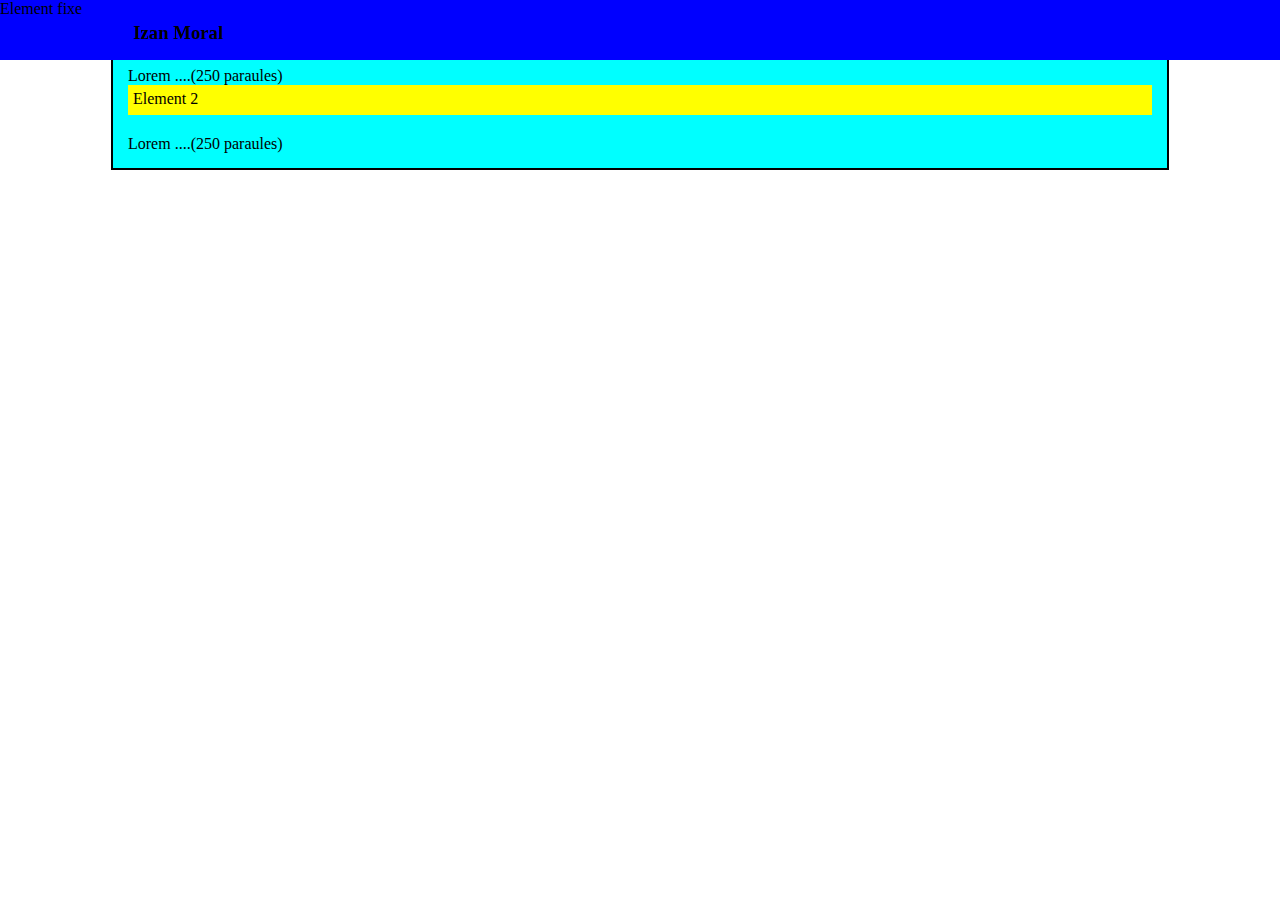
<file: html/index.html>
<!DOCTYPE html>
<html lang="en">
<head>
  <meta charset="UTF-8">
  <meta name="viewport" content="width=device-width, user-scalable=no, initial-scale=1.0, maximum-scale=1.0, minimum-scale=1.0">
  <title>Posicionament</title>
  <link rel="stylesheet" href="../css/main.css">
</head>
<body>
<div id="barrafixa"> Element fixe </div>
<div id="contenidor1" class="modul">
  <div id="barra2">
    <h3>Izan Moral</h3>
  </div>
  <p>Lorem ....(250 paraules)</p>
  <div id="barra2"> Element 2 </div>
  <p>Lorem ....(250 paraules)</p>

</div>
</body>
</html>
</file>
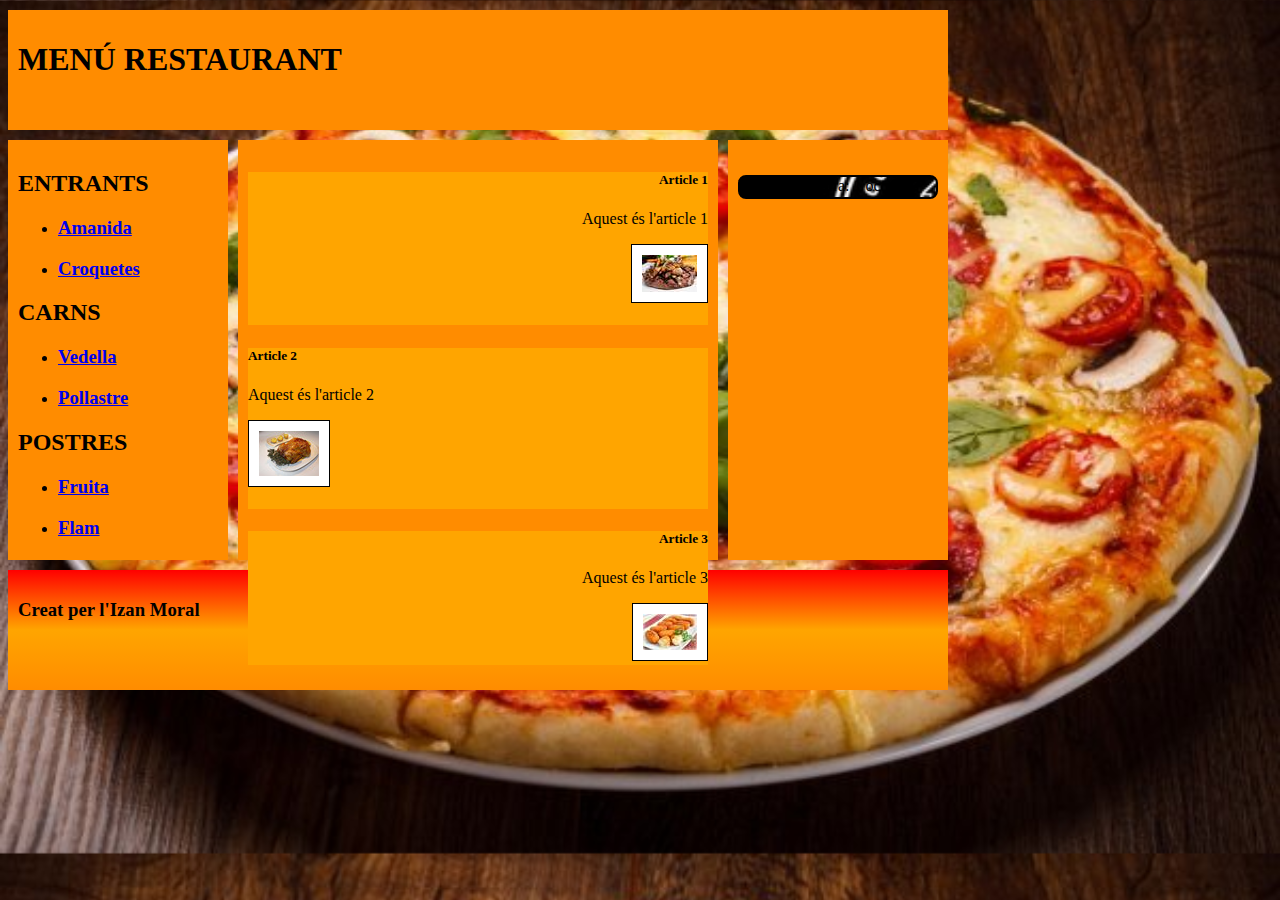
<file: html/web.html>
<!DOCTYPE html>
<html lang="en">
<head>
  <meta charset="UTF-8">
  <link rel="stylesheet" href="../css/web.css">
  <title>Izan</title>
  <link rel="icon" href="../img/favicon.ico">
</head>
<body>

<header>
<h1>MENÚ RESTAURANT</h1>
</header>

<nav>
  <h2>ENTRANTS</h2>
  <ul>
    <li> <h3> <a href="../img/amanida.jpg">Amanida</a> <br> </h3> </li>
    <li> <h3> <a href="../img/croquetes.jpg">Croquetes</a> </h3> </li>
  </ul>
  <h2>CARNS</h2>
  <ul>
    <li> <h3> <a href="../img/vedella.jpg">Vedella</a> <br> </h3> </li>
    <li> <h3> <a href="../img/pollastre.jpg">Pollastre</a> </h3> </li>
  </ul>
  <h2>POSTRES</h2>
  <ul>
    <li> <h3> <a href="https://mx.hola.com/estar-bien/galeria/20190625144212/frutas-verano-propiedades-gt/1/">Fruita</a> <br> </h3> </li>
    <li> <h3> <a href="https://www.eladerezo.com/recetas/receta-flan-de-huevo-casero.html">Flam</a> </h3> </li>
  </ul>
</nav>

<section>
  <article>
    <h5>Article 1</h5>
    <p>Aquest és l'article 1</p>
    <img class="imatge" alt="vedella" src="../img/vedella.jpg"><br><br>
  </article>

  <article class="art1">
    <h5>Article 2</h5>
    <p>Aquest és l'article 2</p>
    <img class="imatge" alt="pollastre" src="../img/pollastre.jpg"><br><br>
  </article>

  <article>
    <h5>Article 3</h5>
    <p>Aquest és l'article 3</p>
    <img class="imatge" alt="croquetes" src="../img/croquetes.jpg">
  </article>
</section>

<aside>
  <div class="logo"></div>
  <div class="misstage">
    <p>Propera obertura: 1 octubre</p>
  </div>

</aside>

<footer>
  <h3>Creat per l'Izan Moral</h3>
</footer>
</file>
<file: css/main.css>
*{
  margin:0;
  padding: 0;
}

.modul{
  border: 2px solid black;
  padding:15px;
}
h3{
  position: absolute;
  text-align: center;
}
#barrafixa{
  margin: 0 auto;
  width: 100%;
  height: 60px;
  background-color: blue;
  position: fixed;
}

#contenidor1{

  margin: 0 auto;
  width: 80%;
  height: 100%;
  background-color: aqua;
}
#barra2{
  margin: 0 auto;
  padding: 5px;
  width: auto;
  height: 20px;
  background-color: yellow;
  margin-bottom: 20px;
}
p{
  text-align: justify;
}
</file>
<file: css/web.css>
html {
  background-image: url("../img/pizza.jpg");
  background-size: 100%;
  background-attachment: fixed;
}

header{
  background-color: darkorange;
  color: black;
  padding: 10px;
  margin-top: 10px;
  border: 10px;
  height: 100px;
  width: 920px;
}

nav {
  background-color: darkorange;
  padding: 10px;
  margin-left: 0;
  margin-top: 10px;
  height: 400px;
  width: 200px;
}

section {
  background-color: darkorange;
  padding: 10px;
  margin-left: 230px;
  margin-top: -420px;
  height: 400px;
  width:460px;
}


article {
  background-color: orange;
  position: relative;
  border: red;
  text-align: right;
}

article.art1 {
  text-align: left;
}

p1 {
  background-color: black;
  color: red;
}

p {
  color: black;
}

aside {
  background-color: darkorange;
  padding: 10px;
  margin-left: 720px;
  margin-top: -420px;
  height: 400px;
  width: 200px;
  position: fixed;
}

div.logo{
  margin-top: 25px;
  background-image: url("../img/logo.jpg ");
  background-size: 50%;
  background-attachment: fixed;
  border-radius: 8px;
  z-index:-1;
}

div.logo:hover{
  opacity: 1;
  transform: translate(0,-25px);
  -webkit-transform: translate(0,-25px);
  -o-transform: translate(0,-25px);
  -moz-transform: translate(0,-25px);
}

.logo {
  border: solid 2px;
  padding: 10px;
}

.logo:hover{
  transition: 2s;
}

div.misstage{
  margin-top: -38px;
  z-index:10;
}

footer {
  background-image: linear-gradient(red, orange, darkorange);
  color: black;
  padding: 10px;
  margin-top: 10px;
  border: 10px;
  height: 100px;
  width: 920px;
}

h1 {
  color: black;
}

h2 {
  color: black;
}

.imatge {
  color: black;
  background-color: white;
  border: solid 1px black;
  padding: 10px;
}

.imatge:hover{
  border: solid 1px red;
  box-shadow: 10px 10px;
  transition: 2s;
}
</file>
